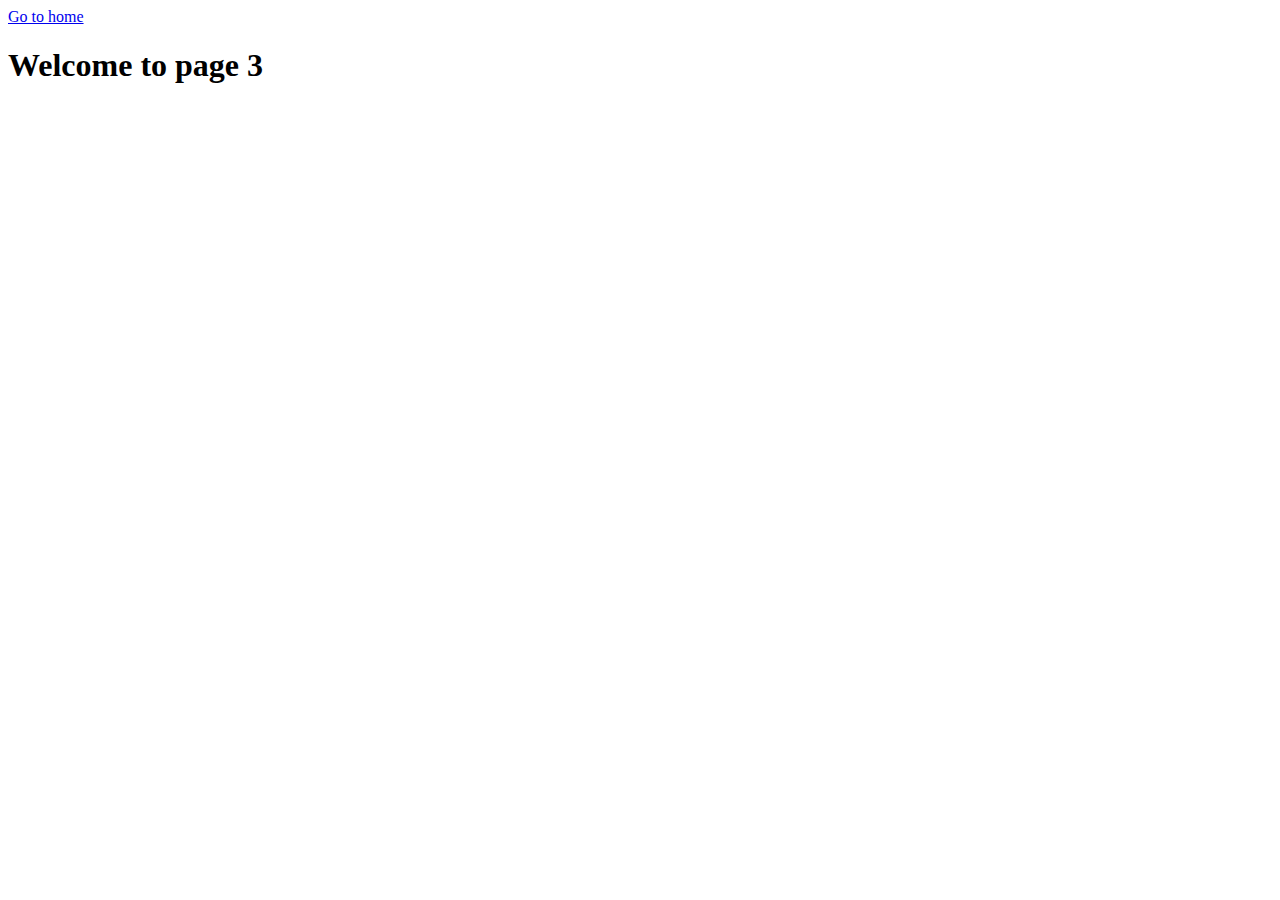
<file: page-3.html>
<!DOCTYPE html>
<html lang="en">
  <head>
    <meta charset="UTF-8" />
    <meta http-equiv="X-UA-Compatible" content="IE=edge" />
    <meta name="viewport" content="width=device-width, initial-scale=1.0" />
    <title>Page 3</title>
  </head>
  <body>
    <section>
      <a href="./index.html">Go to home</a>
      <h1>Welcome to page 3</h1>
    </section>
  </body>
</html>
</file>
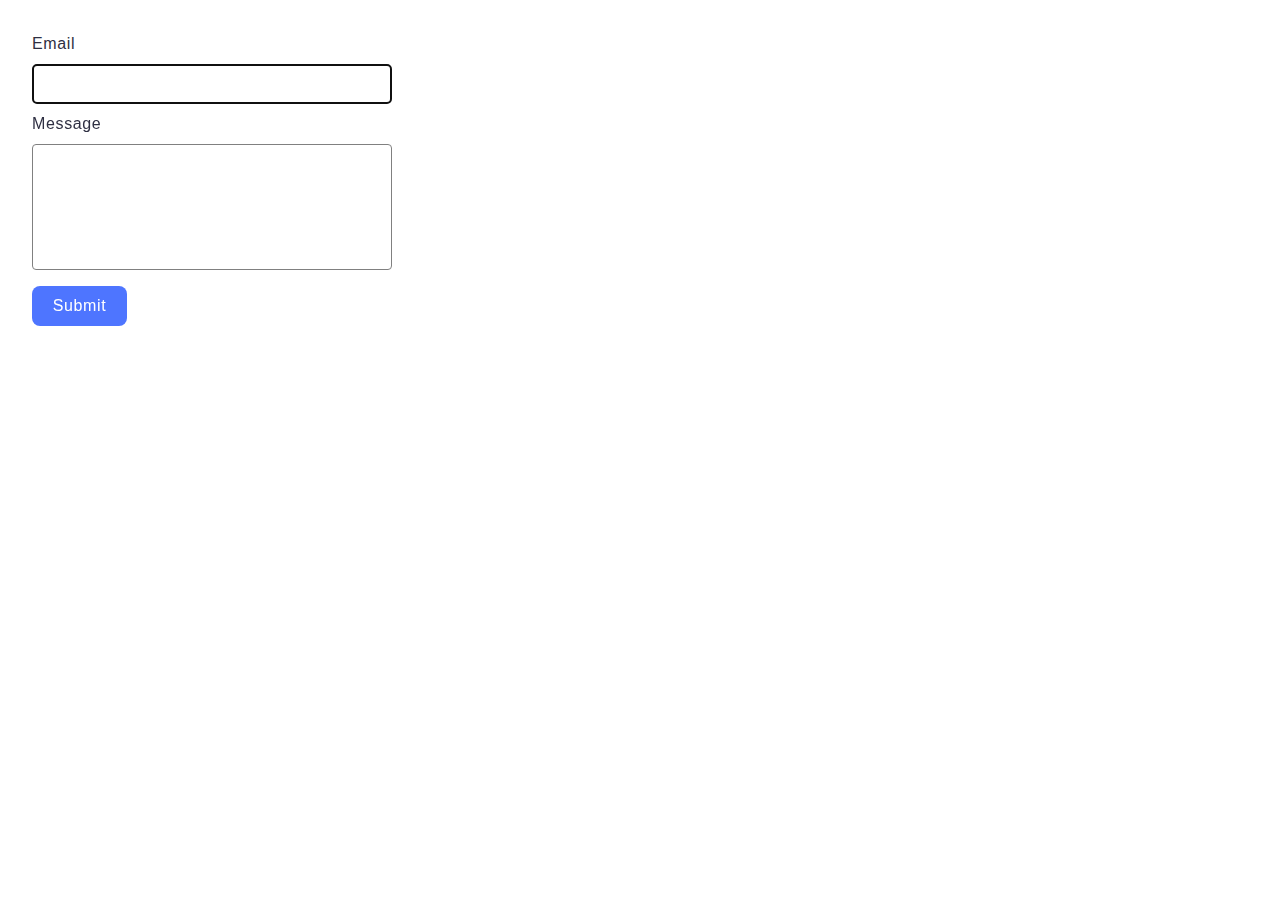
<file: src/2-form.html>
<!DOCTYPE html>
<html lang="en">
  <head>
    <meta charset="UTF-8" />
    <meta http-equiv="X-UA-Compatible" content="IE=edge" />
    <meta name="viewport" content="width=device-width, initial-scale=1.0" />
    <link rel="stylesheet" href="./css/2-form.css" />
    <title>Form</title>
  </head>
  <body>
    <form class="feedback-form" autocomplete="off">
      <label>
        Email
        <input type="email" name="email" autofocus />
      </label>
      <label>
        Message
        <textarea name="message" rows="8"></textarea>
      </label>
      <button type="submit">Submit</button>
    </form>
    <script type="module" src="./js/2-form.js"></script>
  </body>
</html>
</file>
<file: src/css/2-form.css>
* {
  box-sizing: border-box;
}
body {
  font-family: 'Montserrat', sans-serif;
  font-weight: 400;
  font-size: 16px;
  line-height: 1.5;
  letter-spacing: 0.04em;
  color: #2e2f42;
}

.feedback-form {
  display: inline-flex;
  flex-direction: column;
  padding: 24px;
  max-width: 408px;
  justify-content: start;
}

.feedback-form label {
  display: block;
  margin-bottom: 8px;
}

.feedback-form label:nth-last-child(2) {
  margin-bottom: 16px;
}
.feedback-form input,
.feedback-form textarea {
  display: block;
  border: 1px solid #808080;
  border-radius: 4px;
  min-width: 360px;
}
.feedback-form input:hover,
.feedback-form textarea:hover {
  border: 1px solid #000;
}
.feedback-form input {
  height: 40px;
  margin-top: 8px;
  padding: 8px 16px;
}

.feedback-form textarea {
  margin-top: 8px;
  resize: none;
}

.feedback-form button {
  border-radius: 8px;
  padding: 8px 16px;
  width: 95px;
  height: 40px;
  background-color: #4e75ff;
  border: transparent;
  font-family: 'Montserrat', sans-serif;
  font-weight: 500;
  font-size: 16px;
  line-height: 1.5;
  letter-spacing: 0.04em;
  color: #fff;
  cursor: pointer;
}

.feedback-form button:hover {
  background-color: #6c8cff;
}
</file>
